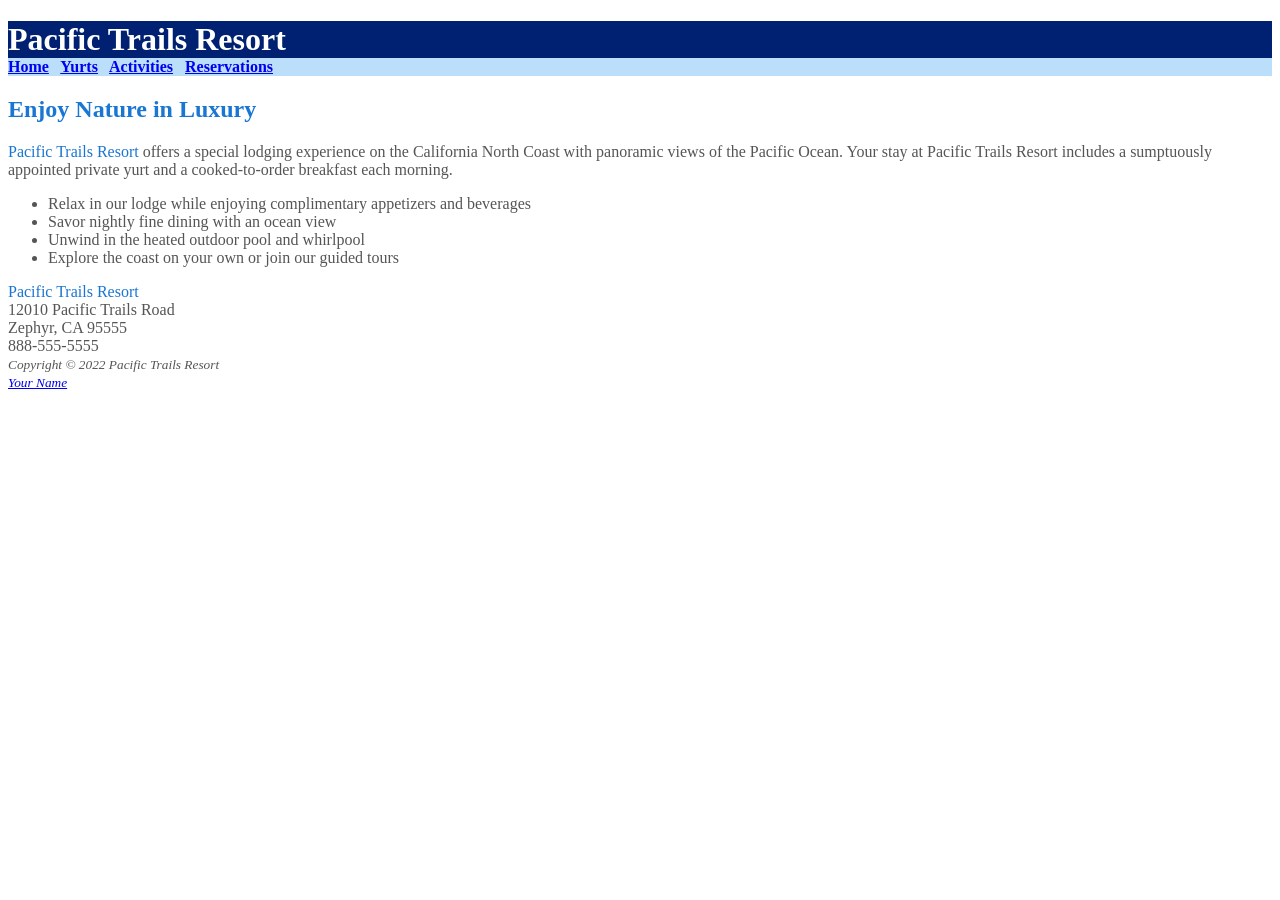
<file: mtorr137-ch4CS/index.html>
<!DOCTYPE html>
<html lang="en">
<head>
    <meta charset="utf-8">
    <title>Pacific Trails Resort</title>
    <link rel="stylesheet" href="pacific.css">
</head>
<body>
    <header>
        <h1>Pacific Trails Resort</h1>
    </header>

    <nav>
        <b>
            <a href="index.html">Home</a>&nbsp;&nbsp;
            <a href="yurts.html">Yurts</a>&nbsp;&nbsp;
            <a href="activities.html">Activities</a>&nbsp;&nbsp;
            <a href="reservations.html">Reservations</a>
        </b>
    </nav>

    <main>
        <h2>Enjoy Nature in Luxury</h2>

        <p>
            <span class="resort">Pacific Trails Resort</span> offers a special lodging
            experience on the California North Coast with panoramic views of the Pacific Ocean.
            Your stay at Pacific Trails Resort includes a sumptuously appointed private yurt
            and a cooked-to-order breakfast each morning.
        </p>

        <ul>
            <li>Relax in our lodge while enjoying complimentary appetizers and beverages</li>
            <li>Savor nightly fine dining with an ocean view</li>
            <li>Unwind in the heated outdoor pool and whirlpool</li>
            <li>Explore the coast on your own or join our guided tours</li>
        </ul>

        <div id="contact">
            <span class="resort">Pacific Trails Resort</span><br>
            12010 Pacific Trails Road<br>
            Zephyr, CA 95555<br>
            888-555-5555
        </div>
    </main>

    <footer>
        <small>
            <i>
                Copyright © 2022 Pacific Trails Resort<br>
                <a href="mailto:yourname@email.com">Your Name</a>
            </i>
        </small>
    </footer>
</body>
</html>
</file>
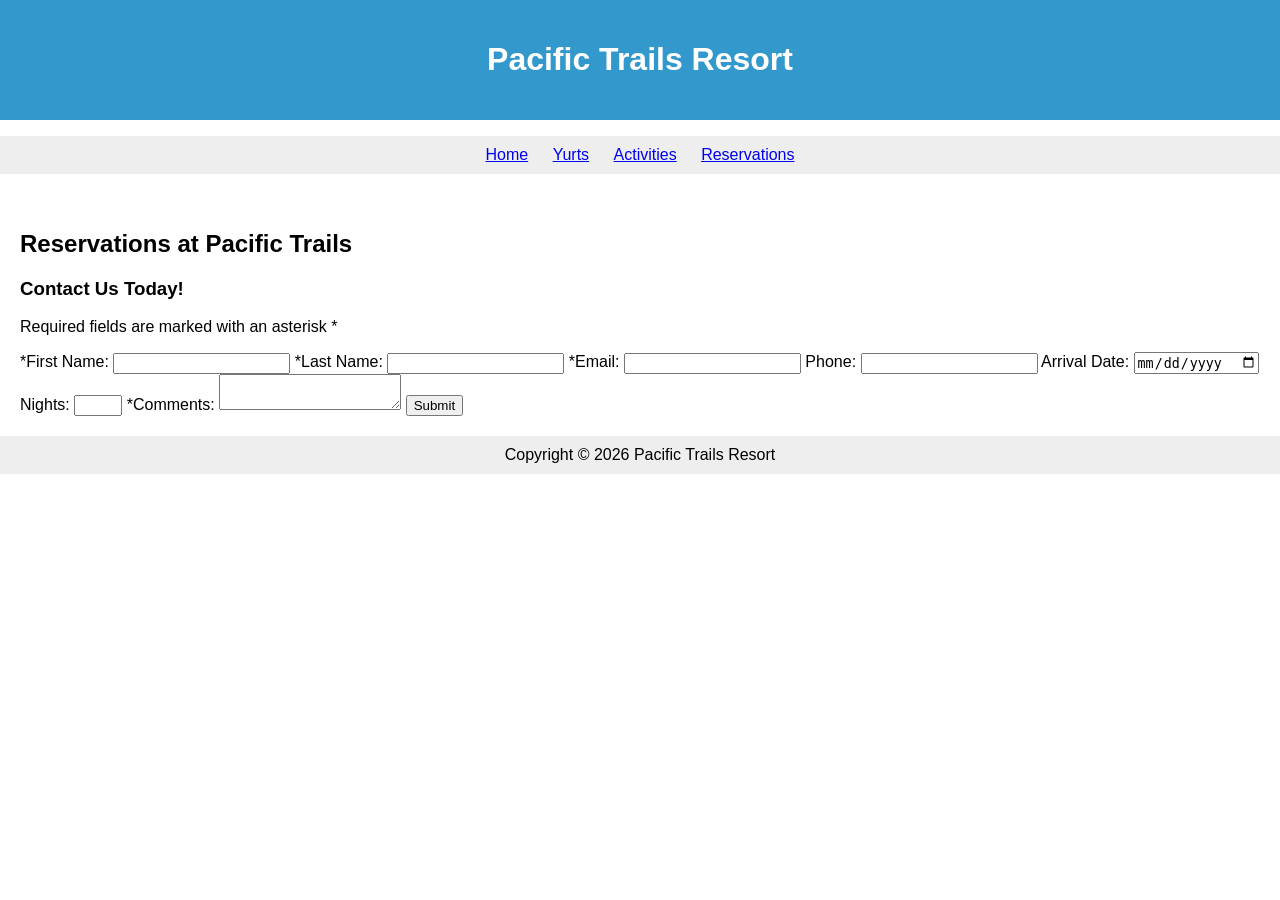
<file: reservations.html>
<!DOCTYPE html>
<html lang="en">
<head>
  <meta charset="utf-8">
  <meta name="description" content="Pacific Trails Resort offers oceanfront lodging, hiking, and outdoor activities with comfortable yurts and scenic coastal views.">
  <title>Pacific Trails Resort :: Reservations</title>
  <link rel="stylesheet" href="pacific.css">
</head>

<body>
<div id="wrapper">

<header>
  <h1>Pacific Trails Resort</h1>
</header>

<nav>
  <ul>
    <li><a href="index.html">Home</a></li>
    <li><a href="yurts.html">Yurts</a></li>
    <li><a href="activities.html">Activities</a></li>
    <li><a href="reservations.html">Reservations</a></li>
  </ul>
</nav>

<main>
  <h2>Reservations at Pacific Trails</h2>

  <h3>Contact Us Today!</h3>
  <p>Required fields are marked with an asterisk *</p>

  <form method="post" action="https://webdevbasics.net/scripts/pacific.php">

    <label>*First Name:</label>
    <input type="text" required>

    <label>*Last Name:</label>
    <input type="text" required>

    <label>*Email:</label>
    <input type="email" required>

    <label>Phone:</label>
    <input type="tel">

    <label>Arrival Date:</label>
    <input type="date">

    <label>Nights:</label>
    <input type="number" min="1" max="14">

    <label>*Comments:</label>
    <textarea required></textarea>

    <input type="submit" value="Submit">

  </form>

</main>

<footer>
  Copyright © 2026 Pacific Trails Resort
</footer>

</div>
</body>
</html>
</file>
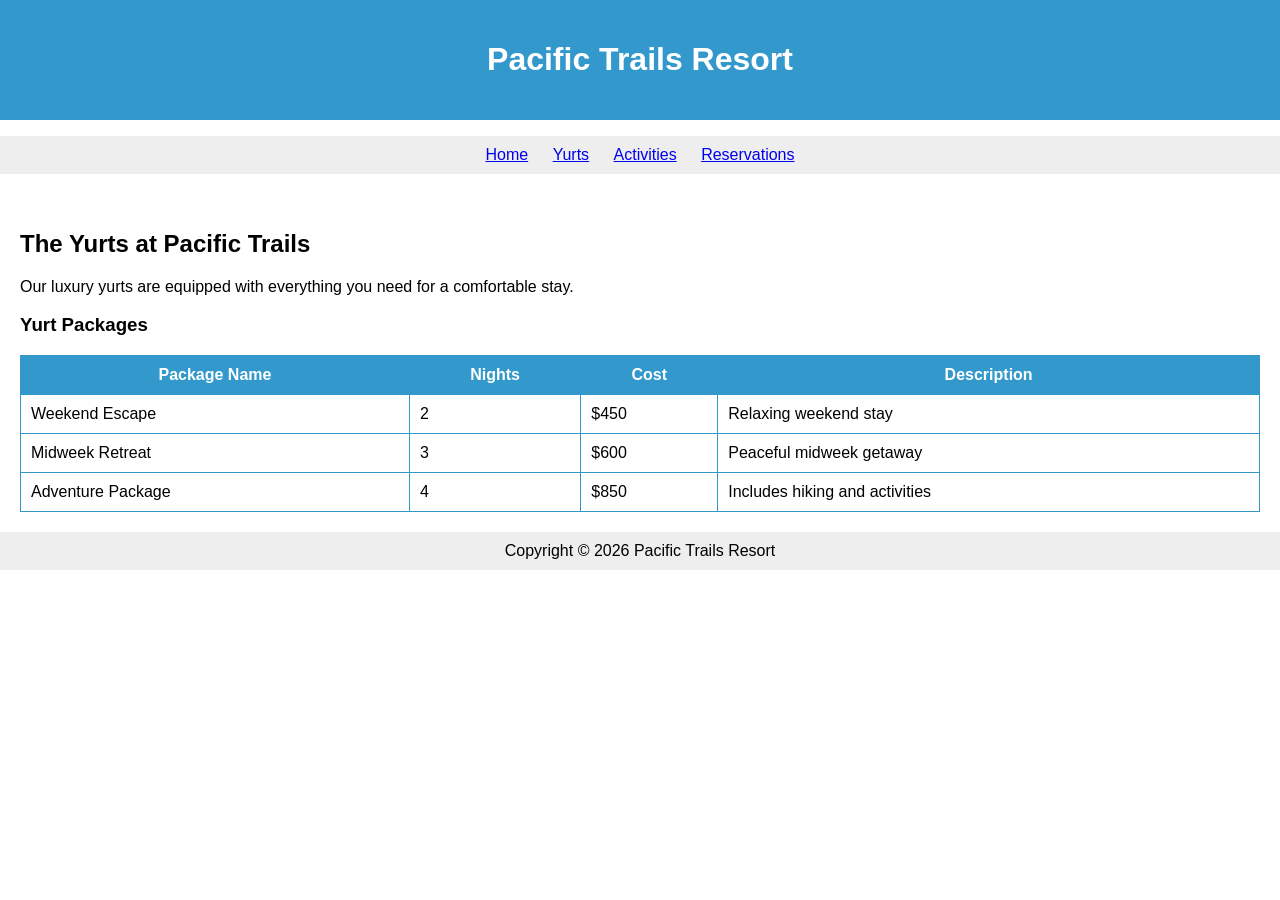
<file: yurts.html>
<!DOCTYPE html>
<html lang="en">
<head>
  <meta charset="utf-8">
  <meta name="description" content="Pacific Trails Resort offers oceanfront lodging, hiking, and outdoor activities with comfortable yurts and scenic coastal views.">
  <title>Pacific Trails Resort :: Yurts</title>
  <link rel="stylesheet" href="pacific.css">
</head>

<body>
<div id="wrapper">

<header>
  <h1>Pacific Trails Resort</h1>
</header>

<nav>
  <ul>
    <li><a href="index.html">Home</a></li>
    <li><a href="yurts.html">Yurts</a></li>
    <li><a href="activities.html">Activities</a></li>
    <li><a href="reservations.html">Reservations</a></li>
  </ul>
</nav>

<main>
  <h2>The Yurts at Pacific Trails</h2>

  <p>Our luxury yurts are equipped with everything you need for a comfortable stay.</p>

  <h3>Yurt Packages</h3>

  <table>
    <tr>
      <th>Package Name</th>
      <th>Nights</th>
      <th>Cost</th>
      <th>Description</th>
    </tr>
    <tr>
      <td>Weekend Escape</td>
      <td>2</td>
      <td>$450</td>
      <td>Relaxing weekend stay</td>
    </tr>
    <tr>
      <td>Midweek Retreat</td>
      <td>3</td>
      <td>$600</td>
      <td>Peaceful midweek getaway</td>
    </tr>
    <tr>
      <td>Adventure Package</td>
      <td>4</td>
      <td>$850</td>
      <td>Includes hiking and activities</td>
    </tr>
  </table>

</main>

<footer>
  Copyright © 2026 Pacific Trails Resort
</footer>

</div>
</body>
</html>
</file>
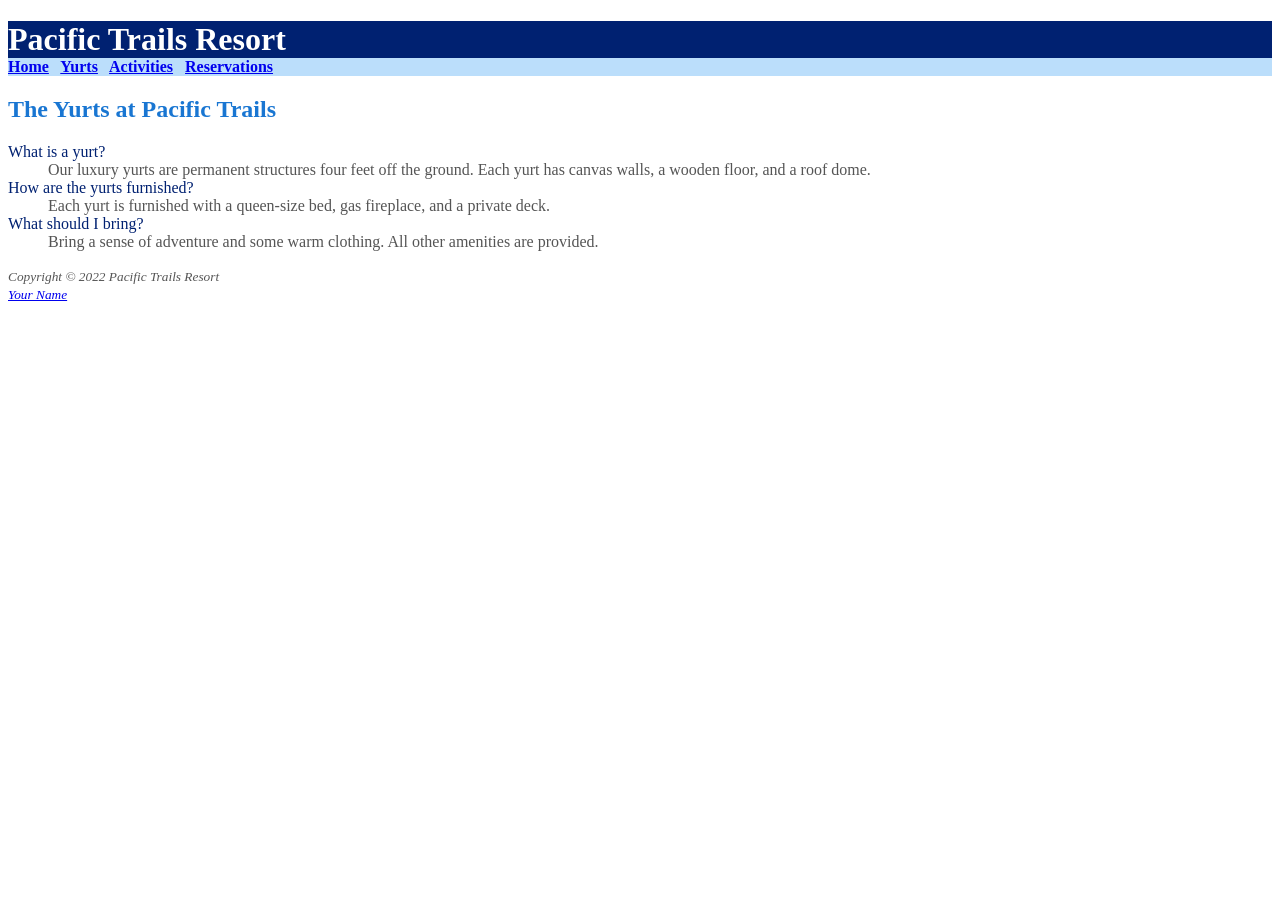
<file: mtorr137-ch4CS/yurts.html>
<!DOCTYPE html>
<html lang="en">
<head>
    <meta charset="utf-8">
    <title>Pacific Trails Resort :: Yurts</title>
    <link rel="stylesheet" href="pacific.css">
</head>
<body>
    <header>
        <h1>Pacific Trails Resort</h1>
    </header>

    <nav>
        <b>
            <a href="index.html">Home</a>&nbsp;&nbsp;
            <a href="yurts.html">Yurts</a>&nbsp;&nbsp;
            <a href="activities.html">Activities</a>&nbsp;&nbsp;
            <a href="reservations.html">Reservations</a>
        </b>
    </nav>

    <main>
        <h2>The Yurts at Pacific Trails</h2>

        <dl>
            <dt>What is a yurt?</dt>
            <dd>
                Our luxury yurts are permanent structures four feet off the ground.
                Each yurt has canvas walls, a wooden floor, and a roof dome.
            </dd>

            <dt>How are the yurts furnished?</dt>
            <dd>
                Each yurt is furnished with a queen-size bed, gas fireplace, and a private deck.
            </dd>

            <dt>What should I bring?</dt>
            <dd>
                Bring a sense of adventure and some warm clothing.
                All other amenities are provided.
            </dd>
        </dl>
    </main>

    <footer>
        <small>
            <i>
                Copyright © 2022 Pacific Trails Resort<br>
                <a href="mailto:yourname@email.com">Your Name</a>
            </i>
        </small>
    </footer>
</body>
</html>
</file>
<file: mtorr137-ch4CS/pacific.css>
/* Global styles */
body {
    background-color: #FFFFFF;
    color: #555555;
}

/* Header styling */
header {
    background-color: #002171;
    color: #FFFFFF;
}

/* Navigation bar styling */
nav {
    background-color: #BBDEFB;
}

/* Subheadings */
h2 {
    color: #1976D2;
}

/* Definition term in yurts page */
dt {
    color: #002171;
}

/* Class for resort name */
.resort {
    color: #1976D2;
}

/* Remove extra space below h1 */
h1 {
    margin-bottom: 0;
}
</file>
<file: pacific.css>
body {
  font-family: Arial, sans-serif;
  margin: 0;
}

header {
  background-color: #3399cc;
  color: white;
  text-align: center;
  padding: 20px;
}

nav ul {
  list-style-type: none;
  background-color: #eeeeee;
  padding: 10px;
  text-align: center;
}

nav li {
  display: inline;
  margin: 10px;
}

main {
  padding: 20px;
}

table {
  width: 100%;
  border-collapse: collapse;
}

th, td {
  border: 1px solid #3399cc;
  padding: 10px;
}

th {
  background-color: #3399cc;
  color: white;
}

footer {
  text-align: center;
  padding: 10px;
  background-color: #eeeeee;
}
</file>
